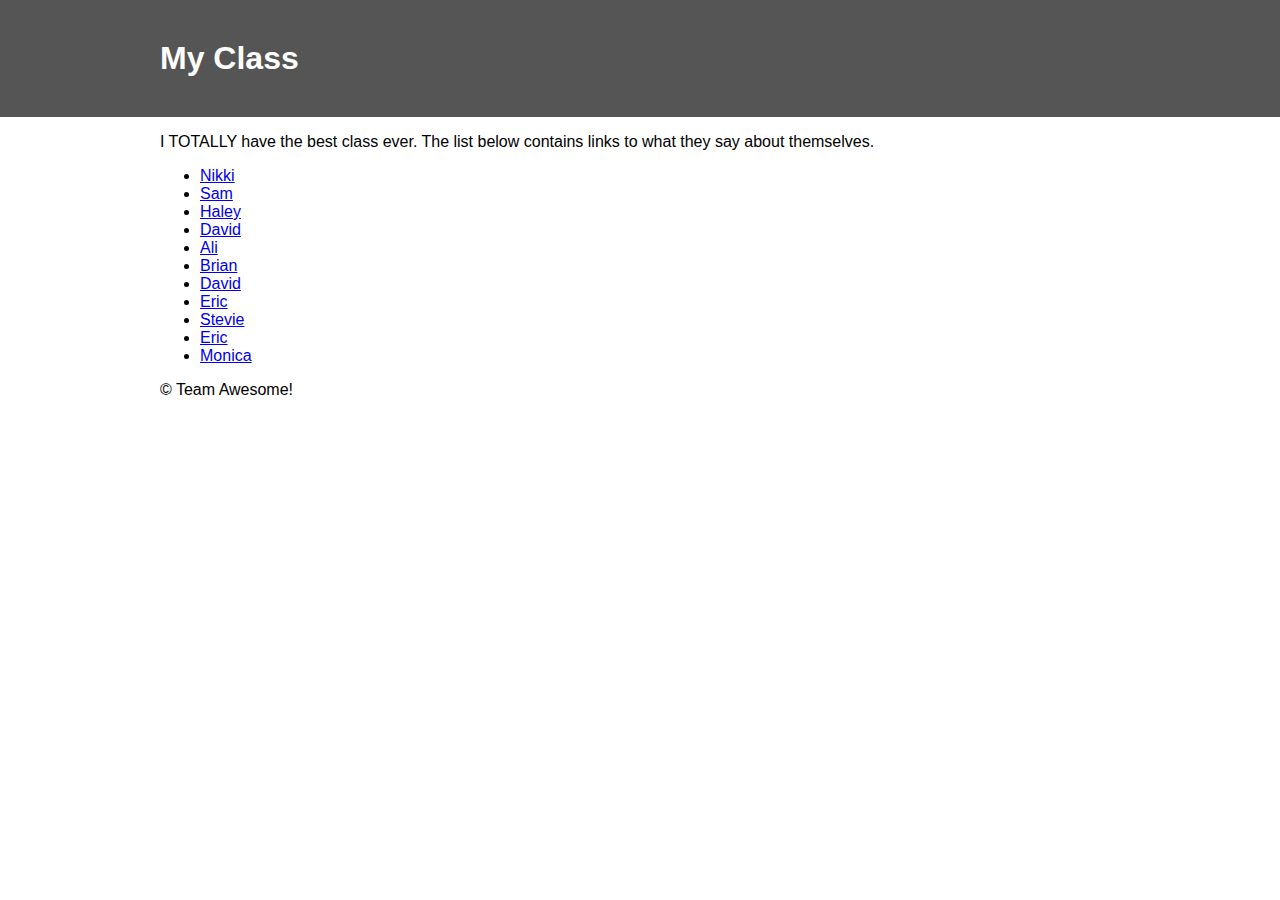
<file: index.html>
<!DOCTYPE html>
<html>
  <head>
    <meta charset="utf-8">
    <title>My Class</title>
    <link rel="Stylesheet" href="style.css" />
  </head>
  <body>

    <header>
      <h1 class="container">My Class</h1>
    </header>

    <div class="container">
      <p>I TOTALLY have the best class ever. The list below contains links to what they say about themselves.</p>

      <ul>
        <li><a href="nikki.html">Nikki</a></li>
        <li><a href="sam.html">Sam</a></li>
        <li><a href="haley.html">Haley</a></li>
        <li><a href="david.html">David</a></li>
        <li><a href="ali.html">Ali</a></li>
        <li><a href="gallagher.html">Brian</a></li>
        <li><a href="david.html">David</a></li>
        <li><a href="eric.html">Eric</a></li>
        <li><a href="stevie.html">Stevie</li>
        <li><a href="eric.html">Eric</a></li>
        <li><a href="monica.html">Monica</a></li>
      </ul>

      <footer>
        &copy; Team Awesome!
      </footer>

    </div>
  </body>
</html>
</file>
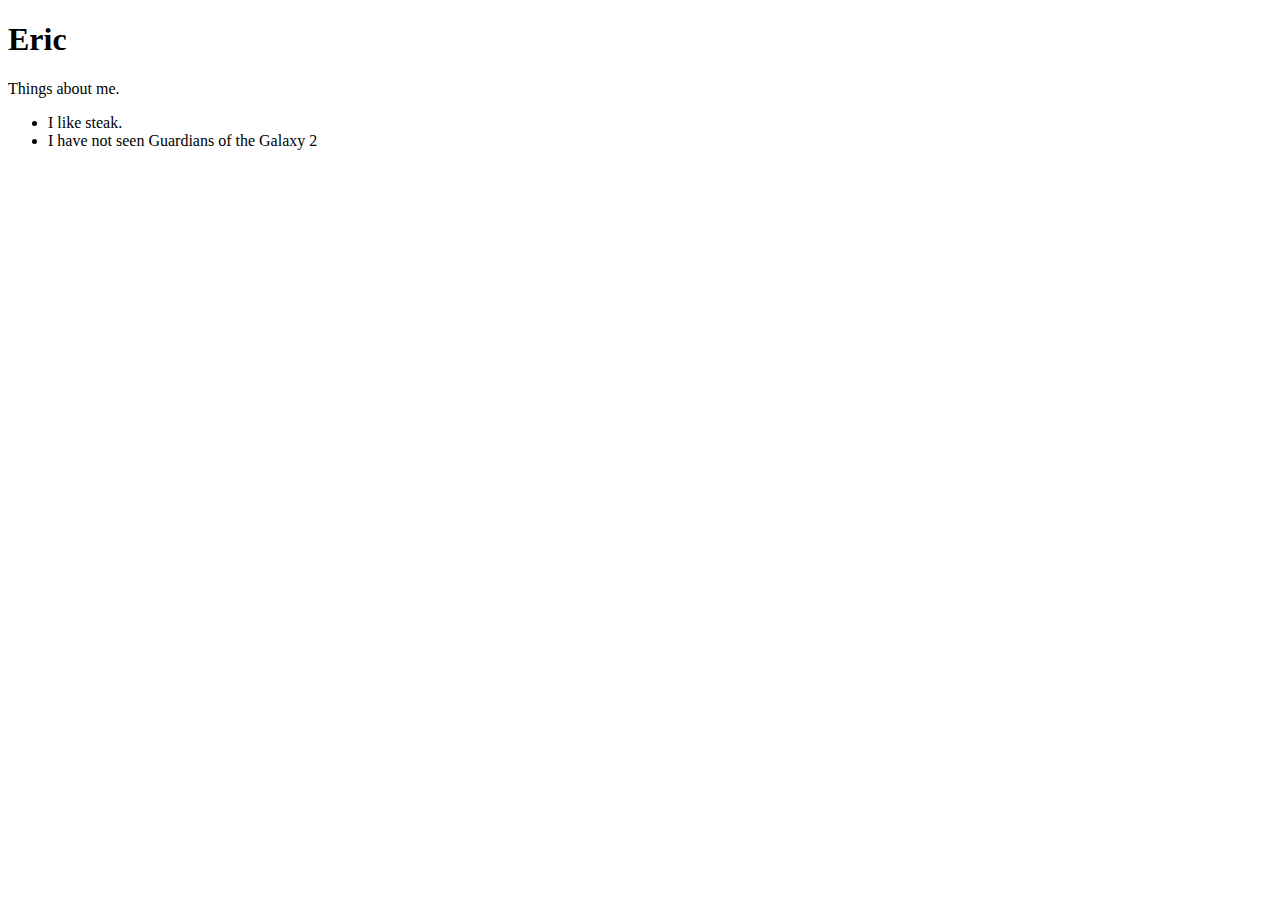
<file: eric.html>
<!DOCTYPE html>
<html>
  <head>
    <meta charset="utf-8">
    <title>Eric</title>
  </head>
  <body>

    <h1>Eric</h1>

    <p>Things about me.</p>

    <ul>
      <li>I like steak.</li>
      <li>I have not seen Guardians of the Galaxy 2</li>
    </ul>

  </body>
</html>
</file>
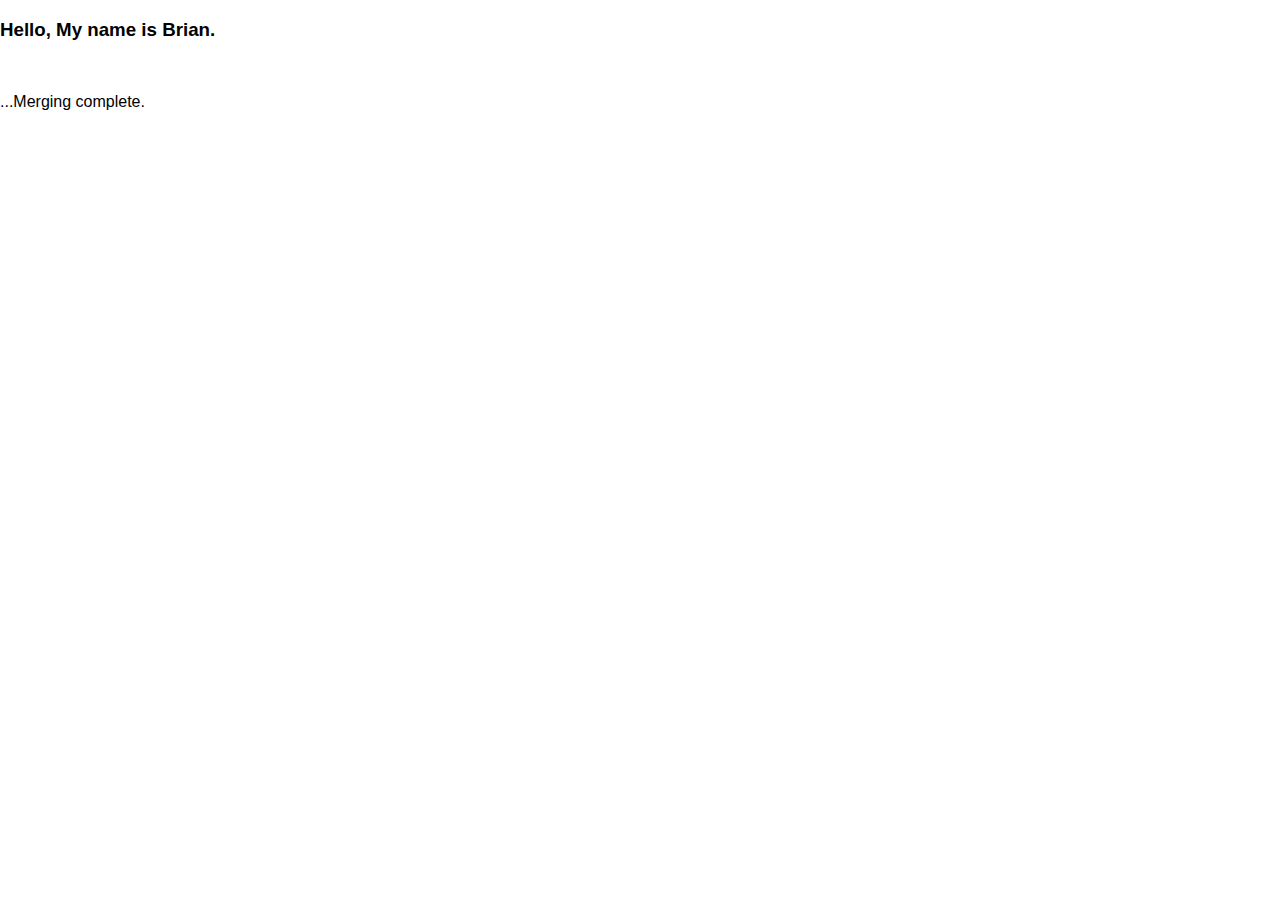
<file: gallagher.html>
<!DOCTYPE html>
<html>
  <head>
    <meta charset="utf-8">
    <title>It's Brian!</title>
    <link rel="Stylesheet" href="style.css" />
  </head>
  <body>

    <div>
      <h3>Hello, My name is Brian.</h3>
      </br>
      <p>...Merging complete.</p>
    </div>

  </body>
</html>
</file>
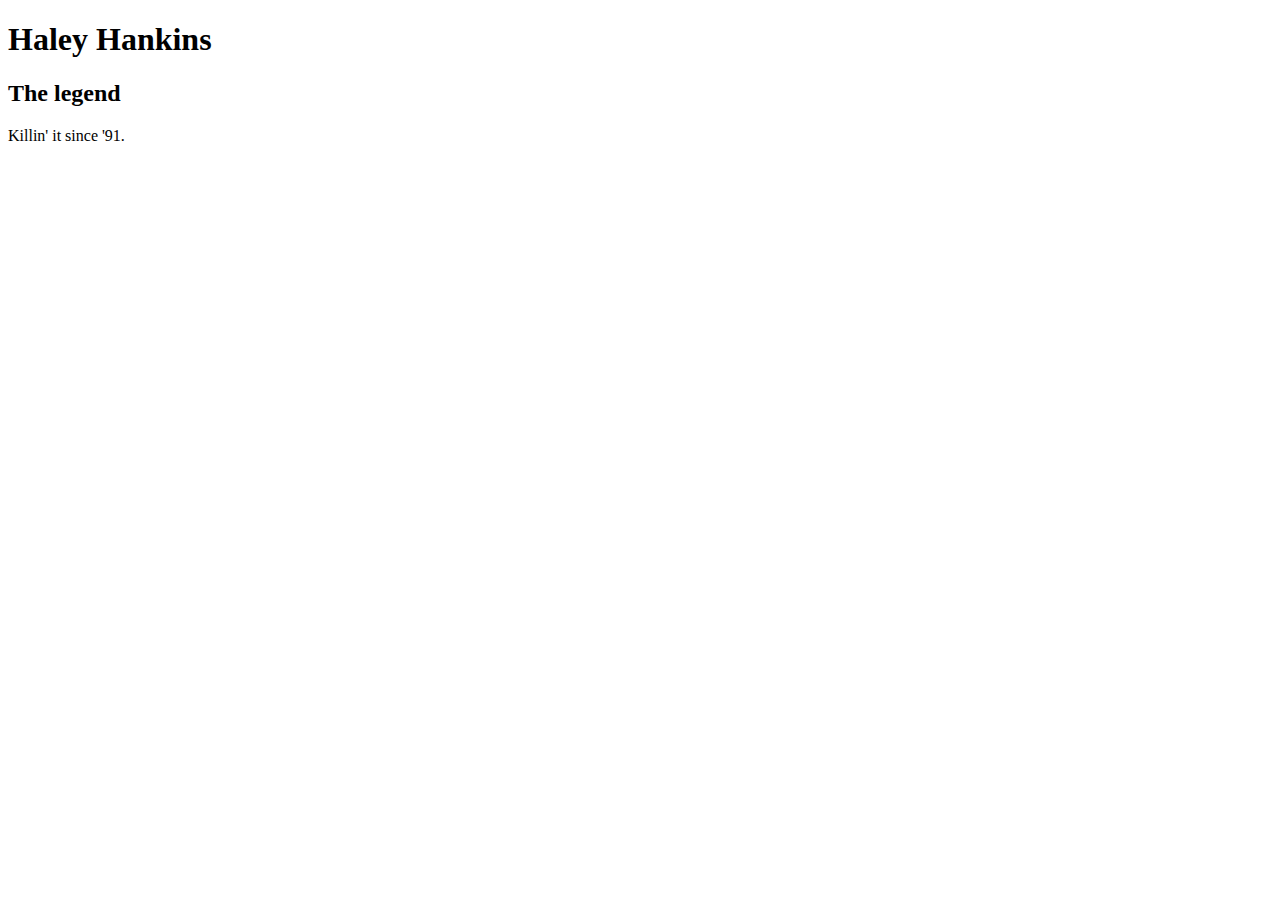
<file: haley.html>
<!DOCTYPE html>
<html>
  <head>
    <meta charset="utf-8">
    <title>Haley</title>
  </head>
  <body>
    <h1>Haley Hankins</h1>
      <h2>The legend</h2>
        <p>Killin' it since '91.</p>

  </body>
</html>
</file>
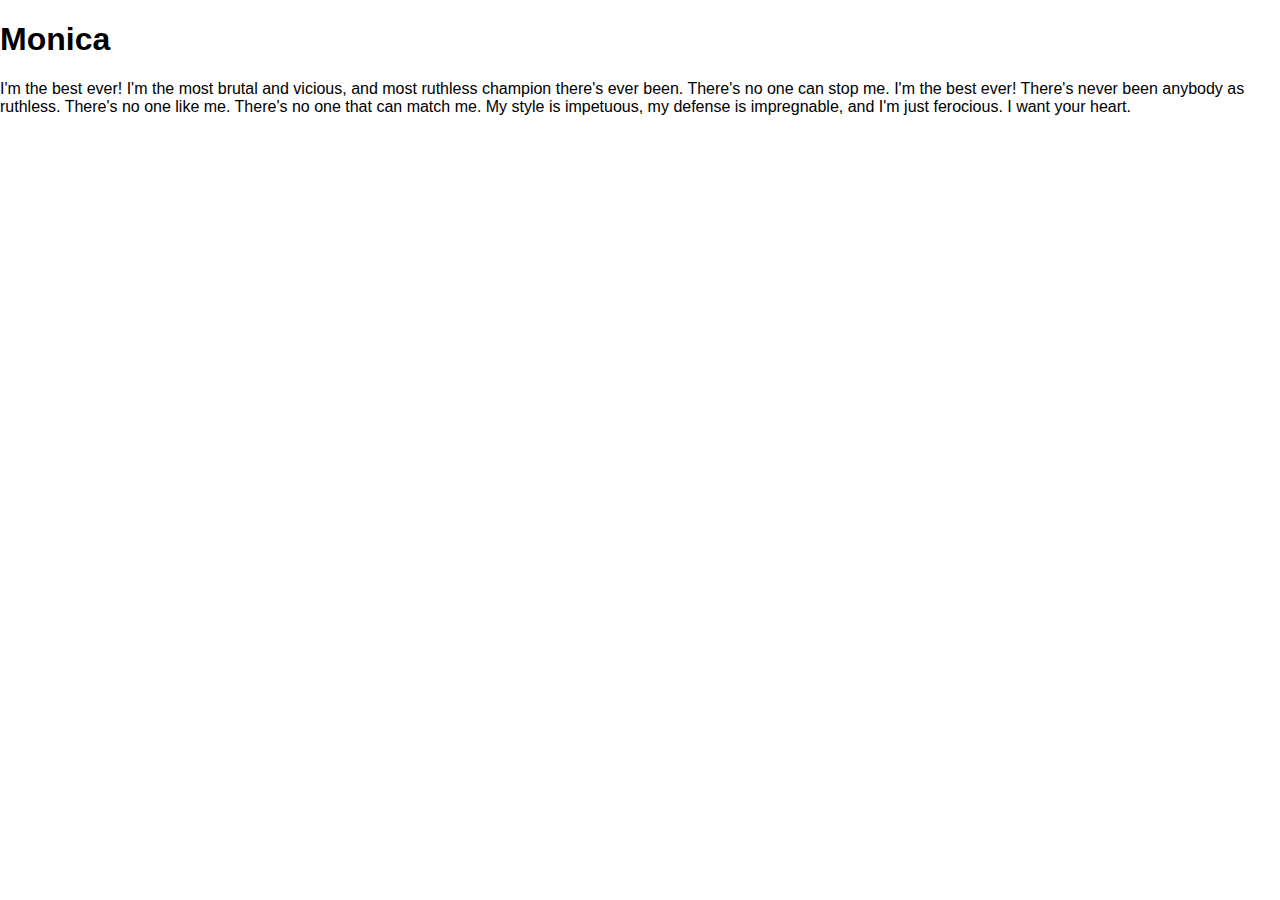
<file: monica.html>
<!doctype html>
<html>
  <head>
    <meta charset="utf-8">
    <title>Monica</title>
    <link rel="stylesheet" href="style.css" />
  </head>
  <body>
    <h1>Monica</h1>
    <p>I'm the best ever! I'm the most brutal and vicious, and most ruthless champion there's ever been. There's no one can stop me. I'm the best ever! There's never been anybody as ruthless.  There's no one like me.  There's no one that can match me. My style is﻿ impetuous, my defense is impregnable, and I'm just ferocious. I want your heart.</p>
  </body>
</html>
</file>
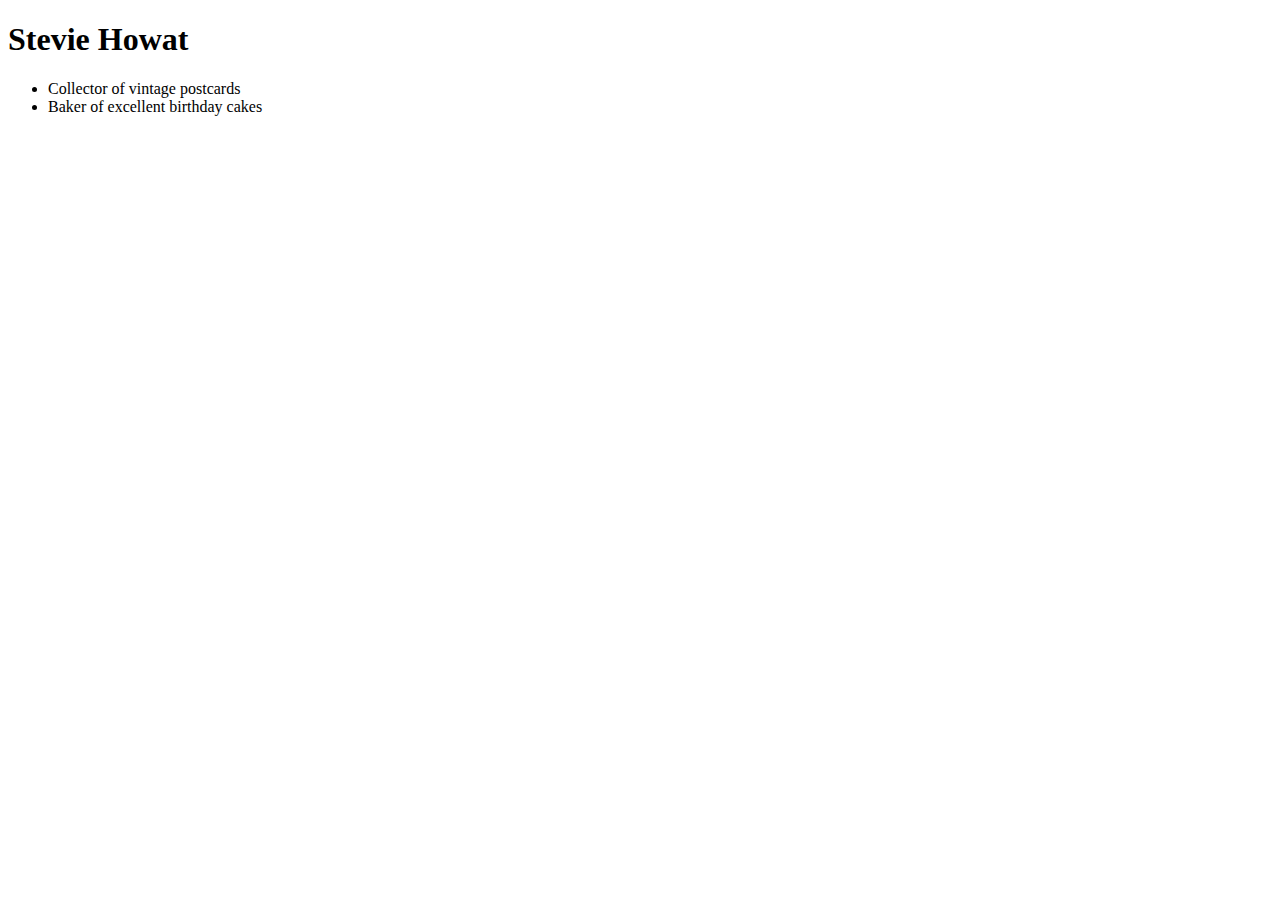
<file: stevie.html>
<!DOCTYPE html>
<html>
  <head>
    <meta charset="utf-8">
    <title></title>
  </head>
  <body>
    <h1>Stevie Howat</h1>
    <ul>
      <li>Collector of vintage postcards</li>
      <li>Baker of excellent birthday cakes</li>
    </ul>

  </body>
</html>
</file>
<file: style.css>
body {
  font-family: Helvetica, Verdana, sans-serif;
  margin: 0;
}

.container {
  margin: 0 auto;
  max-width: 960px;
}

header {
  background-color: #555;
  color: #FFF;
}

header h1 {
  padding: 40px 0;
}
</file>
